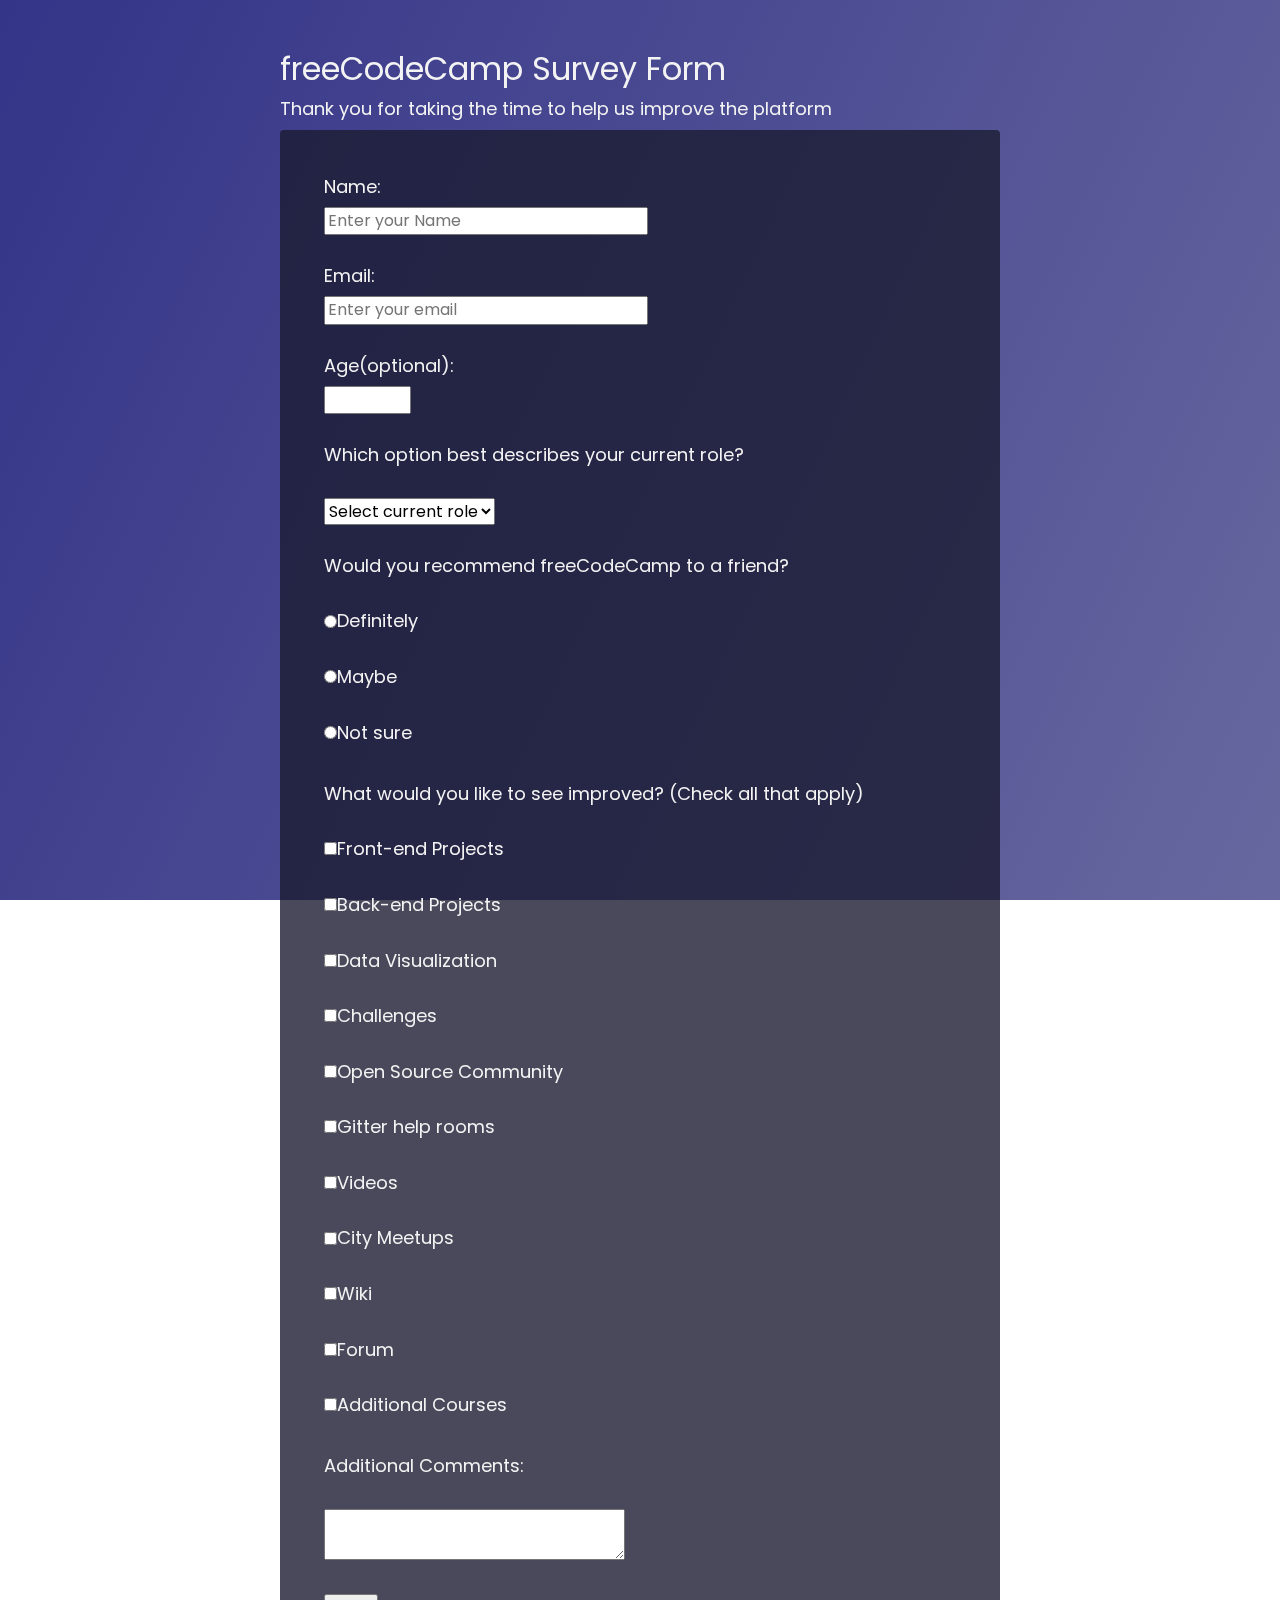
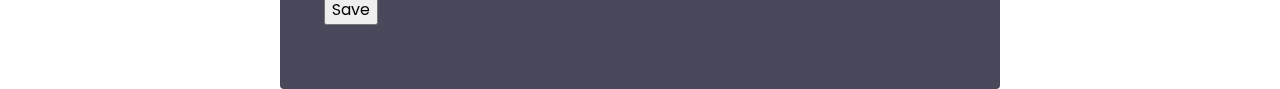
<file: survey.html>
<!DOCTYPE html>
<html>
    <head>
        <title>Survey</title>
        <link rel="stylesheet" href="styles.css">
         <meta name="viewport" content="width=device-width, initial-scale=1">
    </head>
    <body>
        <div class="container">

        
        <h1 id="title">freeCodeCamp Survey Form</h1>
        <p> Thank you for taking the time to help us improve the platform</p>
        <form id="survey-form">
            <div class="form-group">
<label for="name">Name:</label>
            <input type="text" name="name" placeholder="Enter your Name" id="name" required>
            </div>
            <div class="form-group">
<label for="email">Email:</label>
            <input type="email" name="email" id="email" placeholder="Enter your email" required  >
            </div>
            <div class="form-group">
<label for="age">Age(optional):</label>
            <input type="number" name="age" id="age" min="10" max="99">
            </div>
            <div class="form-group">
<label for="dropdown">Which option best describes your current role?</label><br>
            <select name="dropdown" id="dropdown" >
                <option>Select current role</option>
                <option value="Student">Student</option>
                <option value="Full time Job">Full time Job</option>
                <option value="Full time learner">Full time learner</option>
                <option value="Prefer not to say">Prefer not to say </option>
                <option value="Other">Other</option>
            </select>
            </div>
            <div class="form-group">
                <label for="">Would you recommend freeCodeCamp to a friend?</label>
                <br>
                 <label>
    <input type="radio" name="recommend" value="Definitely">
    Definitely
  </label>
  <br>
  <label>
    <input type="radio" name="recommend" value="Maybe">
    Maybe
  </label>
  <br>
  <label>
    <input type="radio" name="recommend" value="Not sure">
    Not sure
  </label>
            </div>

           
         <div class="form-group">
            <label for="prefer">What would you like to see improved? (Check all that apply)</label>
            <br>
            <label>
    <input type="checkbox" name="prefer" value="front-end-projects">
    Front-end Projects
  </label>
  <br>
  <label>
    <input type="checkbox" name="prefer" value="back-end-projects">
    Back-end Projects
  </label>
  <br>
  <label>
    <input type="checkbox" name="prefer" value="data-visualization">
    Data Visualization
  </label>
  <br>
  <label>
    <input type="checkbox" name="prefer" value="challenges">
    Challenges
  </label>
  <br>
  <label>
    <input type="checkbox" name="prefer" value="open-source-community">
    Open Source Community
  </label>
  <br>
  <label>
    <input type="checkbox" name="prefer" value="gitter-help-rooms">
    Gitter help rooms
  </label>
  <br>
  <label>
    <input type="checkbox" name="prefer" value="videos">
    Videos
  </label>
  <br>
  <label>
    <input type="checkbox" name="prefer" value="city-meetups">
    City Meetups
  </label>
  <br>
  <label>
    <input type="checkbox" name="prefer" value="wiki">
    Wiki
  </label>
  <br>
  <label>
    <input type="checkbox" name="prefer" value="forum">
    Forum
  </label>
  <br>
  <label>
    <input type="checkbox" name="prefer" value="additional-courses">
    Additional Courses
  </label>

         </div>  
         <div class="form-group">
            <label for="comments">Additional Comments:</label><br>
  <textarea id="comments" name="comments"></textarea>
  
         </div>
          <div class="form-group">
                <input type="submit" id="submit" value="Save">
            </div>
        </form>
        </div>
    </body>

</html>
</file>
<file: styles.css>
@import url('https://fonts.googleapis.com/css?family=Poppins:200i,400&display=swap');

:root {
  --color-white: #f3f3f3;
  --color-darkblue: #1b1b32;
  --color-darkblue-alpha: rgba(27, 27, 50, 0.8);
  --color-green: #37af65;
}

*,
*::before,
*::after {
  box-sizing: border-box;
}

body {
  font-family: 'Poppins', sans-serif;
  font-size: 1rem;
  font-weight: 400;
  line-height: 1.4;
  color: var(--color-white);
  margin: 0;
}

/* mobile friendly alternative to using background-attachment: fixed */
body::before {
  content: '';
  position: fixed;
  top: 0;
  left: 0;
  height: 100%;
  width: 100%;
  z-index: -1;
  background: var(--color-darkblue);
  background-image: linear-gradient(
      115deg,
      rgba(58, 58, 158, 0.8),
      rgba(136, 136, 206, 0.7)
    ),
    url(https://cdn.freecodecamp.org/testable-projects-fcc/images/survey-form-background.jpeg);
  background-size: cover;
  background-repeat: no-repeat;
  background-position: center;
}

h1 {
  font-weight: 400;
  line-height: 1.2;
}

p {
  font-size: 1.125rem;
}

h1,
p {
  margin-top: 0;
  margin-bottom: 0.5rem;
}

label {
  display: flex;
  align-items: center;
  font-size: 1.125rem;
  margin-bottom: 0.5rem;
}

input,
button,
select,
textarea {
  margin: 0;
  font-family: inherit;
  font-size: inherit;
  line-height: inherit;
}

button {
  border: none;
}

.container {
  width: 100%;
  margin: 3.125rem auto 0 auto;
}

/* Styles for mobile */
@media (max-width: 768px) {
  .container {
    max-width: 100%;
    padding: 20px;
  }
}

@media (min-width: 768px) {
  .container {
    max-width: 720px;
  }
}

.header {
  padding: 0 0.625rem;
  margin-bottom: 1.875rem;
}

.description {
  font-style: italic;
  font-weight: 200;
  text-shadow: 1px 1px 1px rgba(0, 0, 0, 0.4);
}

.clue {
  margin-left: 0.25rem;
  font-size: 0.9rem;
  color: #e4e4e4;
}

.text-center {
  text-align: center;
}

/* form */

form {
  background: var(--color-darkblue-alpha);
  padding: 2.5rem 0.625rem;
  border-radius: 0.25rem;
}

@media (min-width: 480px) {
  form {
    padding: 2.5rem;
  }
}

.form-group {
  margin: 0 auto 1.25rem auto;
  padding: 0.25rem;
}

.form-control {
  display: block;
  width: 100%;
  height: 2.375rem;
  padding: 0.375rem 0.75rem;
  color: #495057;
  background-color: #fff;
  background-clip: padding-box;
  border: 1px solid #ced4da;
  border-radius: 0.25rem;
  transition: border-color 0.15s ease-in-out, box-shadow 0.15s ease-in-out;
}

.form-control:focus {
  border-color: #80bdff;
  outline: 0;
  box-shadow: 0 0 0 0.2rem rgba(0, 123, 255, 0.25);
}

.input-radio,
.input-checkbox {
  display: inline-block;
  margin-right: 0.625rem;
  min-height: 1.25rem;
  min-width: 1.25rem;
}

.input-textarea {
  min-height: 120px;
  width: 100%;
  padding: 0.625rem;
  resize: vertical;
}

.submit-button {
  display: block;
  width: 100%;
  padding: 0.75rem;
  background: var(--color-green);
  color: inherit;
  border-radius: 2px;
  cursor: pointer;
}
</file>
